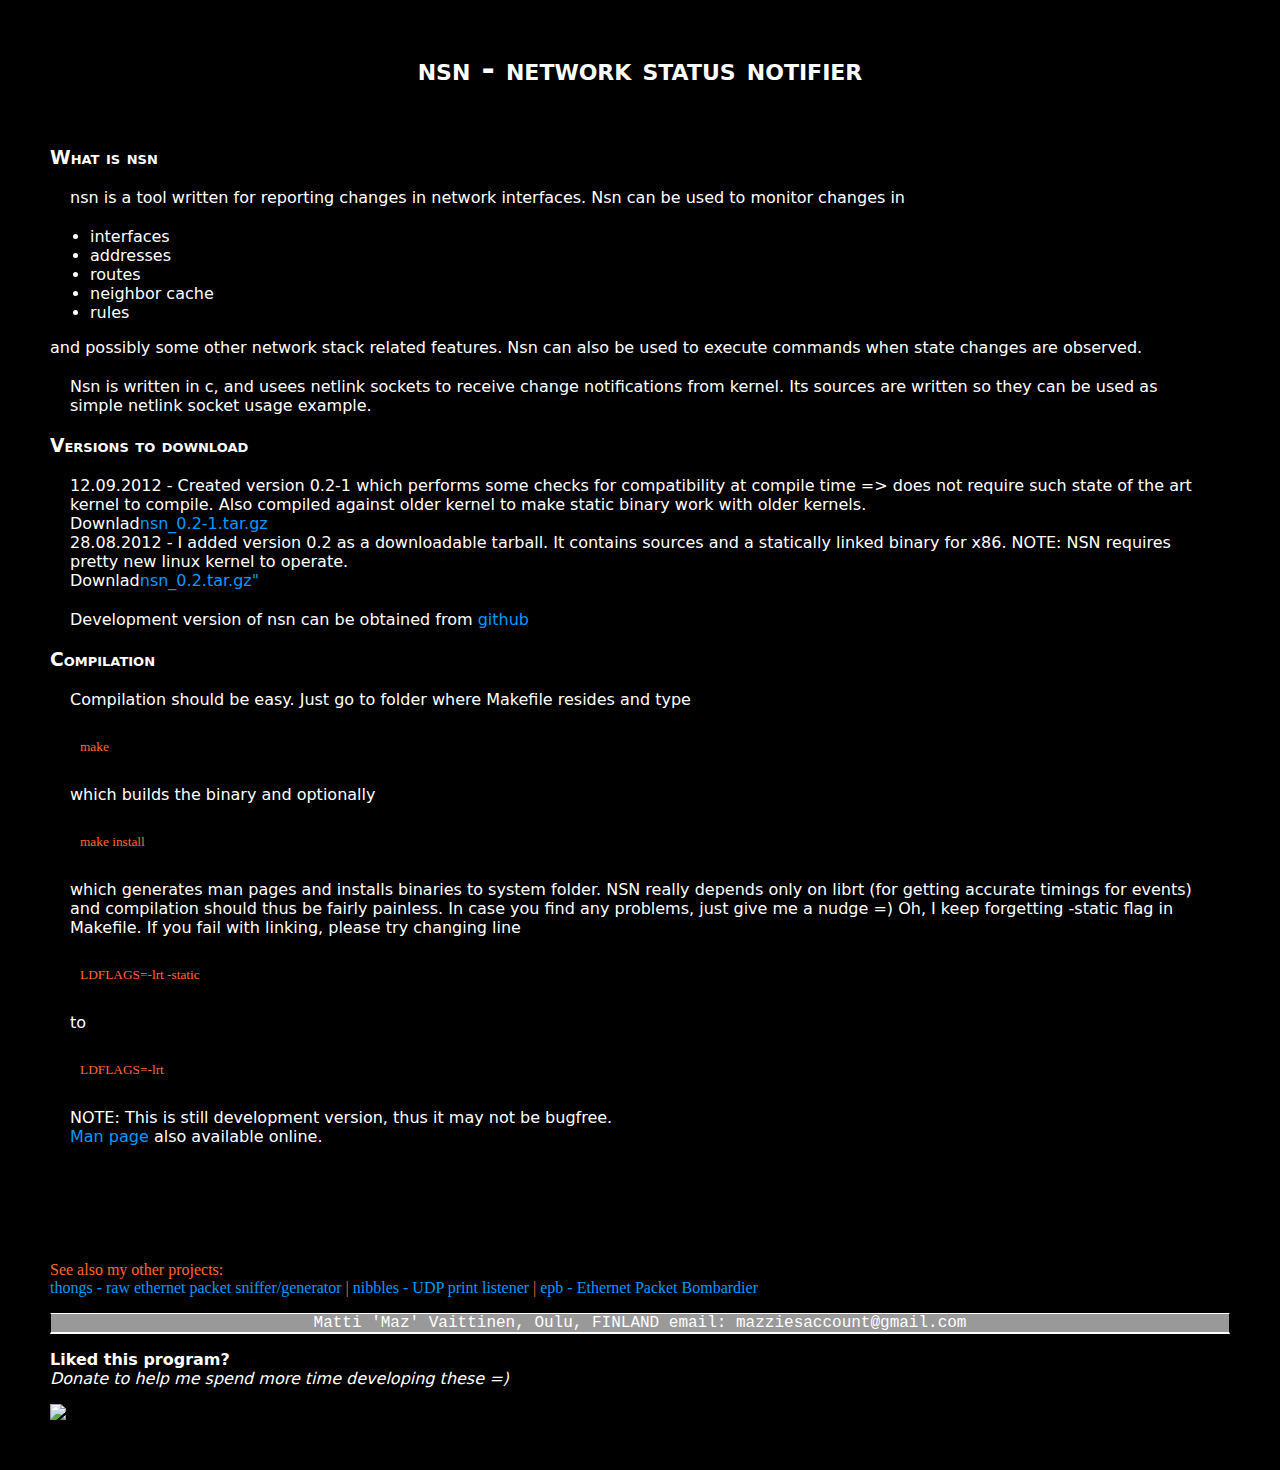
<file: index.html>
<!DOCTYPE HTML PUBLIC "-//W3C//DTD HTML 4.01 Transitional//EN"> 
<HTML> <HEAD> 
<META http-equiv="Content-Type" content="text/html; charset=iso-8859-1"> 
<META NAME="Author" CONTENT="Matti Vaittinen">
<META NAME="Description" CONTENT="nsn - network status notifier">
<META NAME="Keywords" CONTENT="nsn, network, status, notify, change, link, state, route, ip, address, execute, command, script, netlink">
<META NAME="Language" CONTENT="EN">
<META NAME="Abstract" CONTENT="nsn - network status notifier">
<META NAME="Designer" CONTENT="Matti Vaittinen">
<META NAME="Distribution" CONTENT="Global">  
<META NAME="Robots" CONTENT="All">  
<!--<LINK REL="SHORTCUT ICON" HREF="http://www.student.oulu.fi/~mavaitti/images/av2.ico"> -->
<LINK REL="stylesheet" TYPE="text/css" href="style/nsn.css">   
<TITLE>nsn - network status notifier</TITLE>  



<script>
  (function(i,s,o,g,r,a,m){i['GoogleAnalyticsObject']=r;i[r]=i[r]||function(){
  (i[r].q=i[r].q||[]).push(arguments)},i[r].l=1*new Date();a=s.createElement(o),
  m=s.getElementsByTagName(o)[0];a.async=1;a.src=g;m.parentNode.insertBefore(a,m)
  })(window,document,'script','//www.google-analytics.com/analytics.js','ga');

  ga('create', 'UA-8629995-3', 'm-a-z.github.io');
  ga('send', 'pageview');

</script>



</HEAD>     
<body> 

<script type="text/javascript"><!--
google_ad_client = "ca-pub-2999778840133894";
/* banneri */
google_ad_slot = "1226030022";
google_ad_width = 468;
google_ad_height = 60;
//-->
</script>
<script type="text/javascript"
src="http://pagead2.googlesyndication.com/pagead/show_ads.js">
</script>

<center><h1 class="header">nsn - network status notifier</h1></center>
<br />
<h3 class="header2">What is nsn</h3>
<p class="normal_chapter">
nsn is a tool written for reporting changes in network interfaces. Nsn can be used to monitor changes in
<ul>
<li>interfaces</li>
<li>addresses</li>
<li>routes</li>
<li>neighbor cache</li>
<li>rules</li>
</ul>

and possibly some other network stack related features. Nsn can also be used to execute commands when state changes are observed. 
<p class="normal_chapter">
Nsn is written in c, and usees netlink sockets to receive change notifications from kernel. Its sources are written so they can be used as simple netlink socket usage example.

<h3 class="header2">Versions to download</h3>
<p class="normal_chapter">
12.09.2012 - Created version 0.2-1 which performs some checks for compatibility at compile time => does not require such state of the art kernel to compile. Also compiled against older kernel to make static binary work with older kernels. <br />
Downlad<a href="http://xp-dev.com/svn/nsn/branches/nsn_0.2-1.tar.gz">nsn_0.2-1.tar.gz</a> <br />
28.08.2012 - I added version 0.2 as a downloadable tarball. It contains sources and a statically linked binary for x86. NOTE: NSN requires pretty new linux kernel to operate.<br />
Downlad<a href="http://xp-dev.com/svn/nsn/branches/nsn_0.2.tar.gz">nsn_0.2.tar.gz"</a> <br />

<p class="normal_chapter">
Development version of nsn can be obtained from <a href="https://github.com/M-a-z/nsn">github</a> 

<h3 class="header2">Compilation</h3>
<p class="normal_chapter">
Compilation should be easy. Just go to folder where Makefile resides and type
<p class="command_example">
make 
<p class="normal_chapter">
which builds the binary and optionally 
<p class="command_example">
make install 
<p class="normal_chapter">
which generates man pages and installs binaries to system folder. NSN really depends only on librt (for getting accurate timings for events) and compilation should thus be fairly painless. In case you find any problems, just give me a nudge =) Oh, I keep forgetting -static flag in Makefile. If you fail with linking, please try changing line
<p class="command_example">
LDFLAGS=-lrt -static
<p class="normal_chapter">
to
<p class="command_example">
LDFLAGS=-lrt
<p class="normal_chapter">
NOTE: This is still development version, thus it may not be bugfree.<br /> 
<a href="http://maz-programmersdiary.blogspot.fi/2012/06/nsn-man-page.html">Man page</a> also available online.
<br />
<br />
<br />
<br />
<br />
<br />







<p class="other_projects">
See also my other projects:<br />
<a href="http://m-a-z.github.io/thongs/">thongs - raw ethernet packet sniffer/generator</a> |
<a href="http://m-a-z.github.io/nibbles/">nibbles - UDP print listener</a> |
<a href="http://m-a-z.github.io/epb/">epb - Ethernet Packet Bombardier</a> 
<p class="footer">
Matti 'Maz'  Vaittinen, Oulu, FINLAND email: mazziesaccount@gmail.com
<p>
<b>Liked this program?</b> <br /><i>Donate to help me spend more time developing these =)</i><br />
<form action="https://www.paypal.com/cgi-bin/webscr" method="post" target="_top">
<input type="hidden" name="cmd" value="_s-xclick" />
<input type="hidden" name="hosted_button_id" value="K5ULTZQSUMWC2" />
<input type="image" src="https://www.paypalobjects.com/en_US/i/btn/btn_donateCC_LG.gif" border="0" name="submit" alt="PayPal - The safer, easier way to pay online!" />


</body>
</html>
</file>
<file: style/nsn.css>
<!--
 body {
  background-color: #000000;
  color: #FFFFFF;
  font-family: sans;
  margin: 50px;
 }

A:active {color:white;text-decoration:none}
A:link {color:#0099ff;text-decoration:none}
A:visited {color:#900090;text-decoration:none}
A:hover {color:white;text-decoration:underline}

/* This is what most chapters are */
/* This could perhaps be the body defaults? */
.normal_chapter{
margin: 20px;
}
div.version_history{
    font-family:Bookman Old Style, Century, Times New Roman; color:yellow; font-size:10pt; text-align: center;
}

/* menu on top */
table.navbar{
text-align: center; font-variant:small-caps; font-size:20pt; color:white; font-weight:bold; border-top:1px solid white; border-right:1px solid black; border-bottom:2px solid white; border-left:1px solid black; width:100%;
}
.navbar a:active {color:white;text-decoration:none}
.navbar a:link {color:white;text-decoration:none}
.navbar a:visited {color:white;text-decoration:none}
.navbar a:hover {color:blue;text-decoration:none}
/* top menu cell spacing in basic layout */
.nav_cell{
    padding-bottom:80px;
}

.tarball_list{
margin: 20px;
}

.command_example{
margin: 30px;
font-family:Bookman Old Style, Century, Times New Roman; color:#FF6633; font-size:10pt; Vertical-Align:text-top;
}
.other_projects{
font-family:Bookman Old Style, Century, Times New Roman; color:#FF6633; font-size:12pt; Vertical-Align:text-top;
}


h1{
font-variant:small-caps; color:white; font-weight:bold; text-align: center;
}
.header2{
font-variant:small-caps; color:white; font-weight:bold;
}
.header3{
font-variant:small-caps; color:white; font-weight:bold;
}
p.footer{ background:#999999; font-family:courier; color:white; border-top:1px solid white; border-right:1px solid black; border-bottom:2px solid white; border-left:1px solid black; text-align: center; 
}

--!>
</file>
